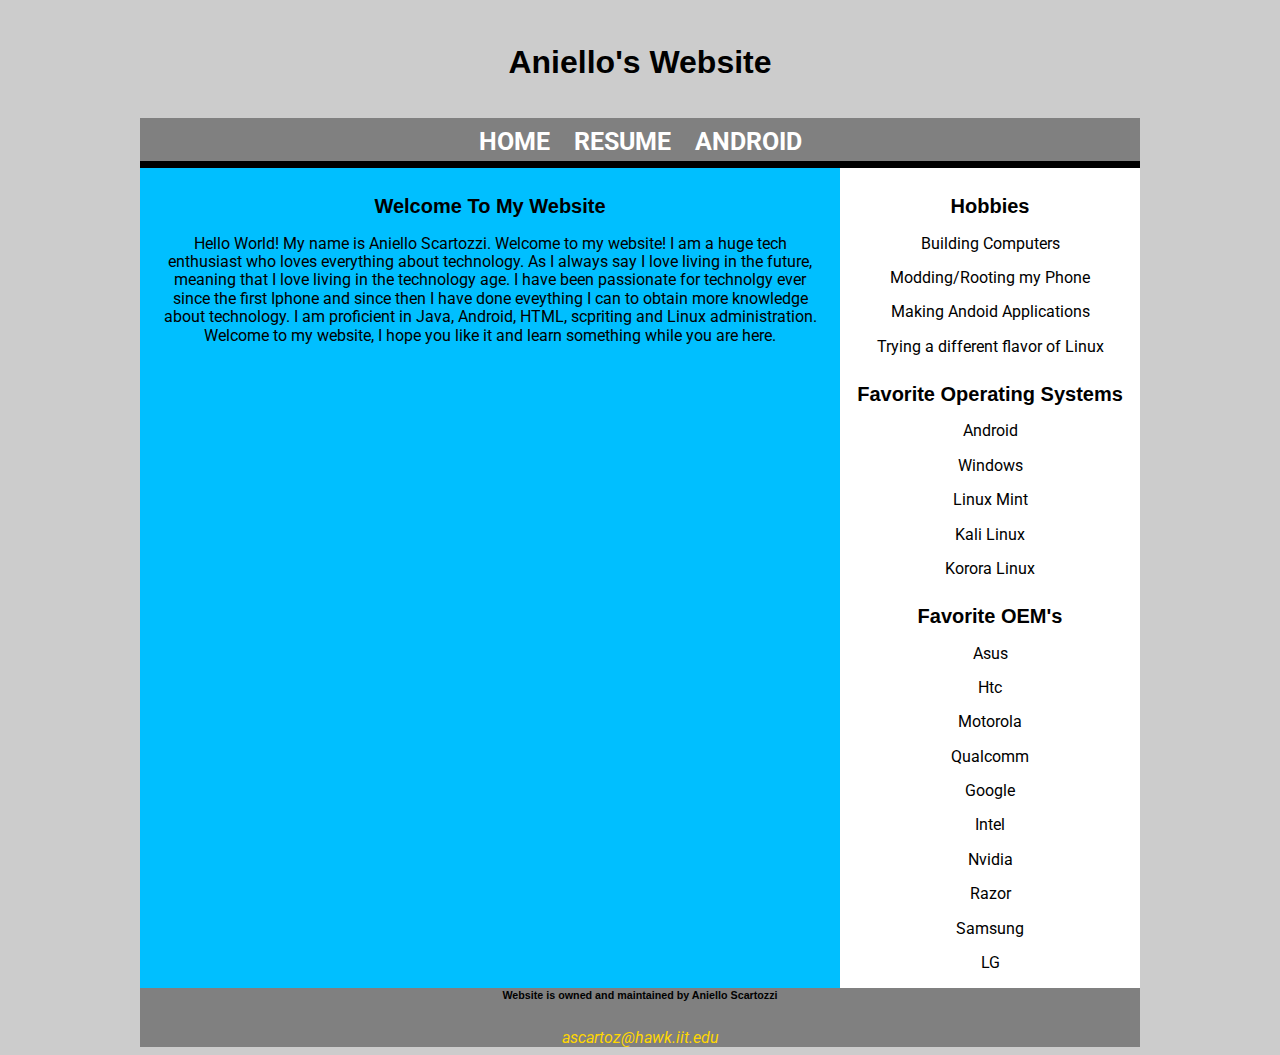
<file: index.html>
<!DOCTYPE html>
<html lang="en">
<head>
	<meta charset="UTF-8">
	<title>Aniello's Website</title>
	<link href="https://fonts.googleapis.com/css?family=Noto+Sansc%7CRoboto" rel="stylesheet">
	<link rel="stylesheet" href="css/style.css">
	<link rel="stylesheet" href="css/normalize.css">
</head>
<body>
	<div id="wrapper">
		<header id="header">
				<h1>Aniello's Website</h1>
		</header>
		<nav id="horz">
			<ul>
				<li><a href="index.html">Home</a></li>
				<li><a href="resume.html">Resume</a></li>
				<li><a href="android.html">Android</a></li>
			</ul>
		</nav>
		<div id="content">
			<div id="main-page-content">
				<h2>Welcome To My Website</h2>
				<p> 
					Hello World! My name is Aniello Scartozzi. Welcome to my website! I am a huge tech enthusiast
					who loves everything about technology. As I always say I love living in the future, meaning that I love living
					in the technology age. I have been passionate for technolgy ever since the first Iphone and since then I have done
					eveything I can to obtain more knowledge about technology. I am proficient in Java, Android, HTML, scpriting 
					and Linux administration. Welcome to my website, I hope you like it and learn something while you are here. 
				</p>
			</div>
			<div id="column-main">
				<h2>Hobbies</h2>
				<p>Building Computers</p>
				<p>Modding/Rooting my Phone</p>
				<p>Making Andoid Applications</p>
				<p>Trying a different flavor of Linux</p>
				<h2>Favorite Operating Systems</h2>
				<p>Android</p>
				<p>Windows</p>
				<p>Linux Mint</p>
				<p>Kali Linux</p>
				<p>Korora Linux</p>
				<h2>Favorite OEM's</h2>
				<p>Asus</p>
				<p>Htc</p>
				<p>Motorola</p>
				<p>Qualcomm</p>
				<p>Google</p>
				<p>Intel</p>
				<p>Nvidia</p>
				<p>Razor</p>
				<p>Samsung</p>
				<p>LG</p>
			</div>
			<div id="footer">
				<h6>Website is owned and maintained by Aniello Scartozzi</h6>
				<address>
					<a href="mailto:ascartoz@hawk.iit.edu">ascartoz@hawk.iit.edu</a>
				</address>
			</div>
		</div>
	</div>
</body>
</html>
</file>
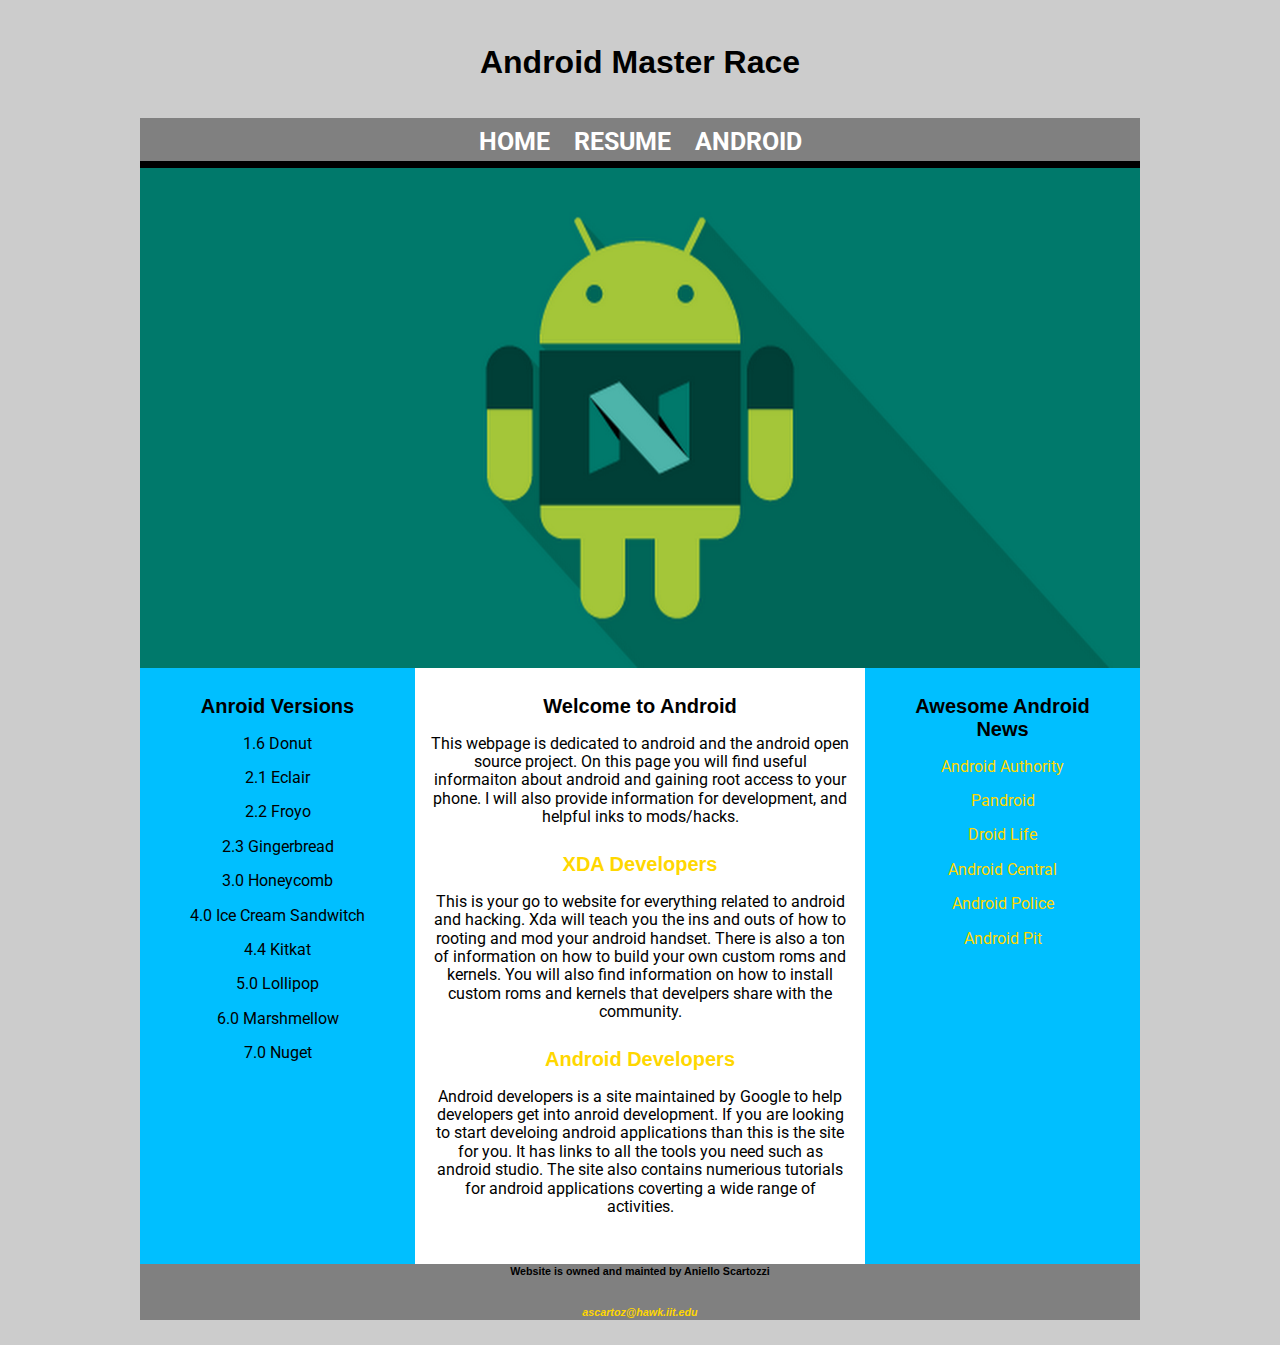
<file: android.html>
<!DOCTYPE html>
<html lang="en">
<head>
	<meta charset="UTF-8">
	<title>Android</title>
	<link href="https://fonts.googleapis.com/css?family=Noto+Sansc%7CRoboto" rel="stylesheet">
	<link rel="stylesheet" href="css/style.css">
	<link rel="stylesheet" href="css/normalize.css">
	<script src="script/jquery-3.2.1.min.js" type="text/javascript" ></script>
	<script src="js/responsiveslidesmin.js"></script>
</head>
<body>
	<div id="wrapper">
		<header id="header">
			<h1>Android Master Race</h1>
		</header>
		<nav id="horz">
			<ul>
				<li><a href="index.html">Home</a></li>
				<li><a href="resume.html">Resume</a></li>
				<li><a href="android.html">Android</a></li>
			</ul>
		</nav>
		<div id="content">
			<ul class="rslides">
				<li><img src="pictures/android.png" alt=""></li>
                <li><img src="pictures/androidcupcake.jpg" alt=""></li>
                <li><img src="pictures/androiddonut.jpg" alt=""></li>
                <li><img src="pictures/androideclair.jpg" alt=""></li>
			    <li><img src="pictures/androidfroyo.jpg" alt=""></li>
			    <li><img src="pictures/androidgingerbread.png" alt=""></li>
			    <li><img src="pictures/androidhoneycomb.jpg" alt=""></li>
			    <li><img src="pictures/androidicecreamsandwich.jpg" alt=""></li>
			    <li><img src="pictures/androidjellybean.jpg" alt=""></li>
			    <li><img src="pictures/androidkitkat.jpg" alt=""></li>
			    <li><img src="pictures/androidlollipop.png" alt=""></li>
			    <li><img src="pictures/androidmarshmallow.jpg" alt=""></li>
			    <li><img src="pictures/androidnougat.jpg" alt=""></li>
			</ul>
			<div id="column1">
				<h2>Anroid Versions</h2>
				<p>1.6 Donut</p>
				<p>2.1 Eclair</p>
				<p>2.2 Froyo</p>
				<p>2.3 Gingerbread</p>
				<p>3.0 Honeycomb</p>
				<p>4.0 Ice Cream Sandwitch</p>
				<p>4.4 Kitkat</p>
				<p>5.0 Lollipop</p>
				<p>6.0 Marshmellow</p>
				<p>7.0 Nuget</p>
			</div>
			<div id="main">
				<h2>Welcome to Android</h2>
				<p>
					This webpage is dedicated to android and the android open source project. On this page you will find useful informaiton
					about android and gaining root access to your phone. I will also provide information for development, and helpful
					inks to mods/hacks. 
				</p>
				<h2><a href="https://www.xda-developers.com/">XDA Developers</a></h2>
				<p>
					This is your go to website for everything related to android and hacking. Xda will teach you the ins and outs 
					of how to rooting and mod  your android handset. There is also a ton of information on how to build your own custom roms
					and kernels. You will also find information on how to install custom roms and kernels that develpers share with 
					the community.
				</p>
				<h2><a href="https://developer.android.com/index.html">Android Developers</a></h2>
				<p> 
					Android developers is a site maintained by Google to help developers get into anroid development. If you are
					looking to start develoing android applications than this is the site for you. It has links to all the tools you need
					such as android studio. The site also contains numerious tutorials for android applications coverting a wide range of 
					activities.
				</p>
			</div>
			<div id="column2">
				<h2>Awesome Android News</h2>
				<p><a href="http://www.androidauthority.com">Android Authority</a></p>
				<p><a href="http://phandroid.com">Pandroid</a></p>
				<p><a href="http://www.droid-life.com">Droid Life</a></p>
				<p><a href="http://www.androidcentral.com">Android Central</a></p>
				<p><a href="http://www.androidpolice.com">Android Police</a></p>
				<p><a href="http://www.androidpolice.com">Android Pit</a></p>
			</div>
			<div id="footer">
				<h6>Website is owned and mainted by Aniello Scartozzi</h6>
				<address>
					<h6><a href="mailto:ascartoz@hawk.iit.edu">ascartoz@hawk.iit.edu</a></h6>
				</address>
			</div>
		</div>
	</div>
	<script>
		$(".rslides").responsiveSlides({
  			auto: true,             // Auto animation
  			speed: 500,             // Length of window animation
  			timeout: 5000,          // Time between image transitions
  			pager: false,           // This will display the pager navigation bar (numbers in box)
  			nav: false,             // This will display the navigation bar
  			random: false,          // Makes imgaes appear randomly
  			pause: false,           // Makes slideshow pause when mouse is hovering over slideshow
  			pauseControls: false,   // This will add a button to pause the slideshow
  			prevText: "Previous",   // Adds a previous text button
  			nextText: "Next",       // Adds a next text button
  			maxwidth: "",           // This sets the width of the slideshow in pixels
  			navContainer: "",       // This sets where the navigation bar is appended to, default is after the 'ul'
  			manualControls: "",     // This is used to set custom navigation
  			namespace: "rslides",   // This is used to change the default namesapce
  			before: function(){},   // Before callback function
  			after: function(){}     // After callback function
		});
	</script>
</body>
</html>
</file>
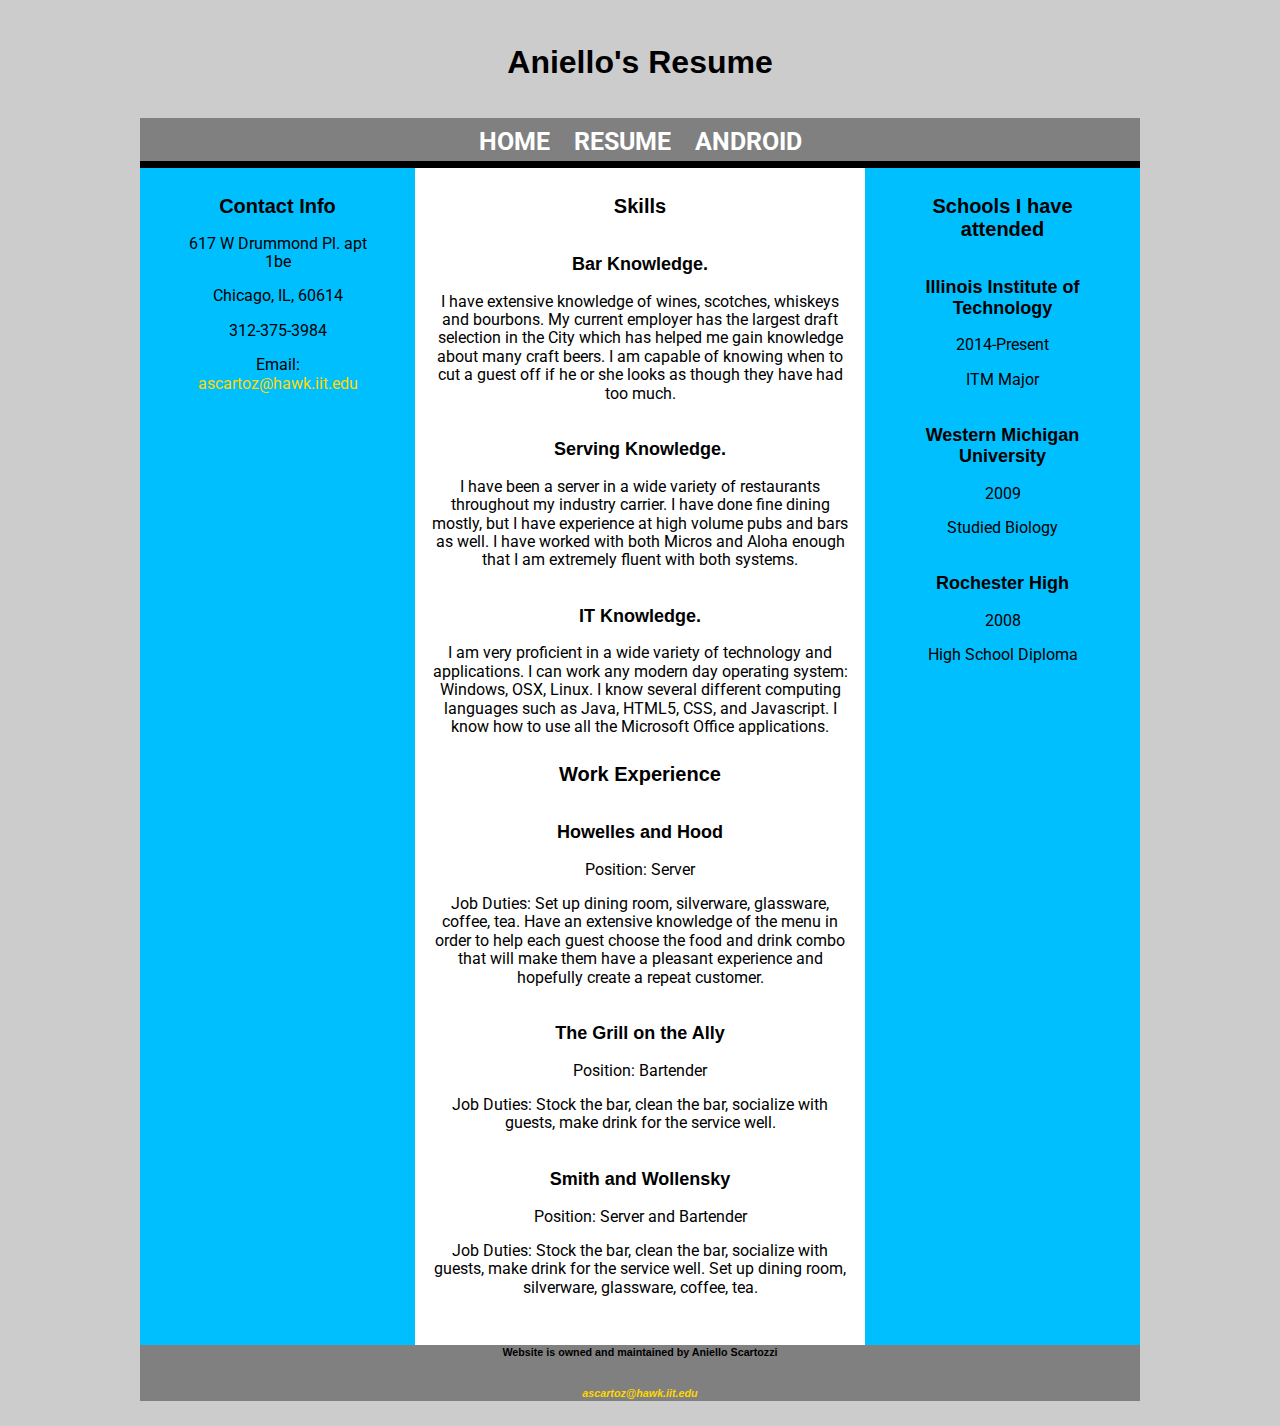
<file: resume.html>
<!DOCTYPE html>
<html lang="en">
<head>
	<meta charset="UTF-8">
	<title>Resume</title>
	<link href="https://fonts.googleapis.com/css?family=Noto+Sansc%7CRoboto" rel="stylesheet"> 
	<link rel="stylesheet" href="css/style.css">
	<link rel="stylesheet" href="css/normalize.css">
</head>
<body>
	<div id="wrapper">
		<header id="header">
			<h1>Aniello's Resume</h1>
		</header>
		<nav id="horz">
			<ul>
				<li><a href="index.html">Home</a></li>
				<li><a href="resume.html">Resume</a></li>
				<li><a href="android.html">Android</a></li>
			</ul>
		</nav>
		<div id="content">
			<div id="column1">
				<h2>Contact Info</h2>
				<p>617 W Drummond Pl. apt 1be</p>
				<p>Chicago, IL, 60614</p>
				<p>312-375-3984</p>
				<p>Email: <a href="mailto:ascartoz@hawk.iit.edu">ascartoz@hawk.iit.edu</a></p>
			</div>
			<div id="main">
				<h2>Skills</h2>
				<h3>Bar Knowledge.</h3>
				<p>
					I have extensive knowledge of wines, scotches, whiskeys and bourbons. My current employer 
					has the largest draft selection in the City which has helped me gain knowledge about many craft beers. 
					I am capable of knowing when to cut a guest 
					off if he or she looks as though they have had too much.
				</p>
				<h3>Serving Knowledge.</h3>
				<p> 
					I have been a server in a wide variety of restaurants throughout my industry carrier. 
					I have done fine dining mostly, but I have experience at high volume pubs and bars as well. 
					I have worked with both Micros and Aloha enough that I am extremely fluent with both systems. 
				</p>
				<h3>IT Knowledge.</h3>
				<p> 
					I am very proficient in a wide variety of technology and applications. I can work any modern
					day operating system: Windows, OSX, Linux. I know several different computing languages such
					as Java, HTML5, CSS, and Javascript.  I know how to use all the Microsoft Office applications.
				</p>
				<h2>Work Experience</h2>
				<h3>Howelles and Hood</h3>
				<p>
					Position: Server
				</p>
				<p>
					Job Duties: Set up dining room, silverware, glassware, coffee, tea. Have an extensive 
					knowledge of the menu in order to help each guest choose the food and drink combo that
					will make them have a pleasant experience and hopefully create a repeat customer.
				</p>
				<h3>The Grill on the Ally</h3>
				<p>
					Position: Bartender
				</p>
				<p>
					Job Duties: Stock the bar, clean the bar, socialize with guests, make drink for the 
					service well.
				</p>
				<h3>Smith and Wollensky</h3>
				<p>
					Position: Server and Bartender
				</p>
				<p>
					Job Duties: Stock the bar, clean the bar, socialize with guests, make drink for the 
					service well. Set up dining room, silverware, glassware, coffee, tea.
				</p>
			</div>
			<div id="column2">
				<h2>Schools I have attended</h2>
				<h3>Illinois Institute of Technology</h3>
				<p>
					2014-Present
				</p>
				<p>
					ITM Major
				</p>
				<h3>Western Michigan University</h3>
				<p>
					2009
				</p>
				<p>
					Studied Biology
				</p>
				<h3>Rochester High</h3>
				<p>
					2008
				</p>
				<p>
					High School Diploma
				</p>
			</div>
			<div id="footer">
				<h6>Website is owned and maintained by Aniello Scartozzi</h6>
				<address>
					<h6><a href="mailto:ascartoz@hawk.iit.edu">ascartoz@hawk.iit.edu</a></h6>
				</address>
			</div>
		</div>
	</div>
</body>
</html>
</file>
<file: css/style.css>
html {
  background-color: white;
  font-family: 'Roboto', sans-serif, acme;
  font-size: 1em;
  font: inherit;
  margin: 0; 
  padding: 0;
  border: 0;
  vertical-align: baseline;
  background-color: #CCC;
}


body {
  font-family: 'Roboto', sans-serif, acme;
  font-size: 1em;
  text-align: center;
}

main {
  width: 1em;
  height: 12.5em;
  background: #595959;
  float: left; 
}


nav#horz {
  background-color: #808080;
}

nav#horz ul {
  margin: 0;
  padding: 0;
  overflow: hidden;
  border-bottom: 7px solid black;
}

nav#horz ul li {
  display: inline-block;
  vertical-align: top;
  list-style-type: none;
		
}

nav#horz ul li a {
  display: inline-block;
  padding-left: 10px;
  padding-right: 10px;
  padding-bottom: 5px;
  padding-top: 10px;
  font-size: 25px;
  color: #fff;
  text-decoration: none;
  font-weight: bold;
  text-transform: uppercase;
  font-family: 'Roboto', sans-serif, acme;
}

nav#horz ul li a:hover {
  background-color: white;
  color: #000;
}

h1 {
  font-family: 'Noto Sans', sans-serif;
  font-size: 28px;
  font-weight: bold;
}

h2 {
  font-family: 'Noto Sans', sans-serif;
  font-size: 20px;
  font-weight: bold;
  padding-top: 10px;
}

h3 {
  font-family: 'Noto Sans', sans-serif;
  font-size: 18px;
  font-weight: bold;
  padding-top: 1em;
}
h6{
  font-family: 'Noto Sans', sans-serif;
  font-weight: bold;
  padding-top: .1em;
  padding-bottom: .2em;
}

p {
  font-family: 'Roboto', sans-serif, acme;
  font-size: 1em;
  margin: 1em;
}

a:hover, a:visited, a:link, a:active {
  text-decoration: none;
  color: gold;
}

/* Android Webpage CSS */

#android-header {
  background-color: #808080;	
}

#content {
  margin: 0;
  position: relative;
  background-color:#00BFFF;
}

#wrapper {
  max-width: 1000px;
  margin: 0 auto;
  background-color: #CCC;
}

#header {
  background-color: #CCC; 
  padding: 15px;
  text-align: center;
}
	
#column1 {
  float: left;
  width: 22.5%;
  margin: 0 0 0 2.5%;
}

#main {
  float: left;
  width: 45%;
  margin: 0 2.5%;
  padding-bottom: 2em;
  background-color: white;
}
	 
#column2 {
  float: left;
  width: 22.5%;
  margin: 0 2.5% 0 0;
}

/* This is the start of the resume page css*/
#column-main {
  float: left;
  width: 30%;
  background-color: white;
}

#main-page-content {
  float: left;
  width: 70%;
}

#footer {
  clear: left; /* starts the footer below the floated content above */
  background-color: #808080;
}

/* start of css for jquery slider */

.rslides {
  position: relative;
  list-style: none;
  overflow: hidden;
  width: 100%;
  padding: 0;
  margin: 0;
  }

.rslides li {
  -webkit-backface-visibility: hidden;
  position: absolute;
  display: none;
  width: 100%;
  left: 0;
  top: 0;
  }

.rslides li:first-child {
  position: relative;
  display: block;
  float: left;
  }

.rslides img {
  display: block;
  height: 500px;
  float: left;
  width: 100%;
  border: 0;
  }
</file>
